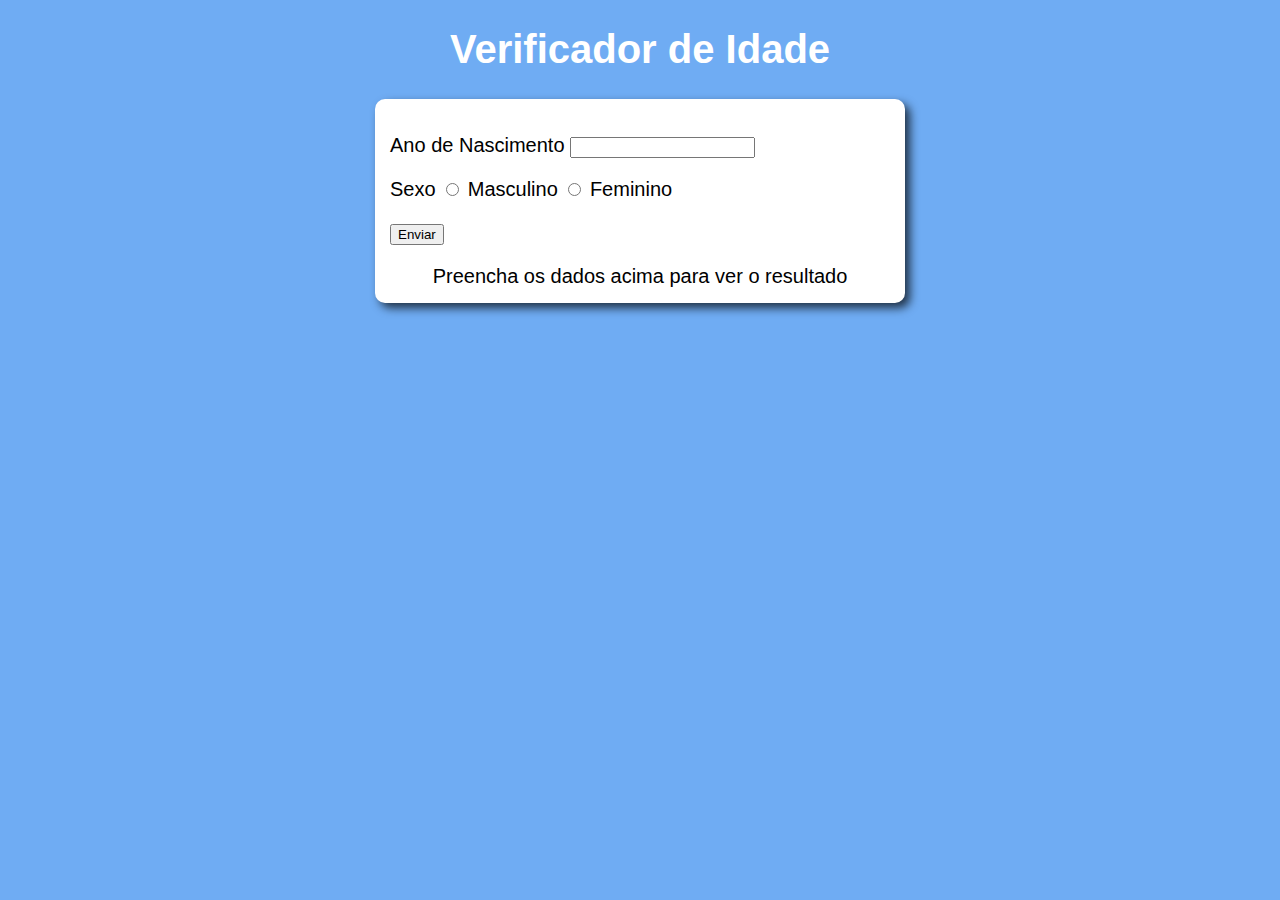
<file: index.html>
<!DOCTYPE html>
<html lang="en">
<head>
    <meta charset="UTF-8">
    <meta name="viewport" content="width=device-width, initial-scale=1.0">
    <meta http-equiv="X-UA-Compatible" content="ie=edge">
    <title>DM</title>
    <link rel="stylesheet" href="style.css">
</head>
<body onload="verificar()">
    <header>
        <h1>Verificador de Idade</h1>
    </header>
    <section>
        <div >
          <p>Ano de Nascimento
            <input type="number" name="anonasc" id="ano">  <br>
          </p> 
          <p></p>
          <p>Sexo
             <input type="radio" name="radsex" id="mas">
             <label for="mas">Masculino</label>
             <input type="radio" name="radsex" id="fem">
             <label for="fem">Feminino</label>
          </p>
          <p>
                <input type="button" value="Enviar" onclick="verificar()">

          </p>
        </div>
        <div id="res" style="text-align: center;">
           Preencha os dados acima para ver o resultado
        </div>   
    </section>
    
    <footer>
    </footer>
    <script src="pictures/ages.js"></script>
</body>
</html>
</file>
<file: style.css>
body {
  background: rgb(111, 172, 243);
  font: normal 15pt arial;
}

header {
    color: white;
    text-align: center;
}

img {
    margin: auto;
    width: 50%;
    height: 50%;
    border-radius: 100%;
}

section {
 background: rgb(255, 255, 255);
 border-radius: 10px;
 padding: 15px;
 width: 500px;
 margin: auto;
 box-shadow: 5px 5px 10px rgba(0, 0, 0, 0.705);
}

footer {
  padding: 5%;
  color: white;
  text-align: center;
  font-style: italic;
}
</file>
